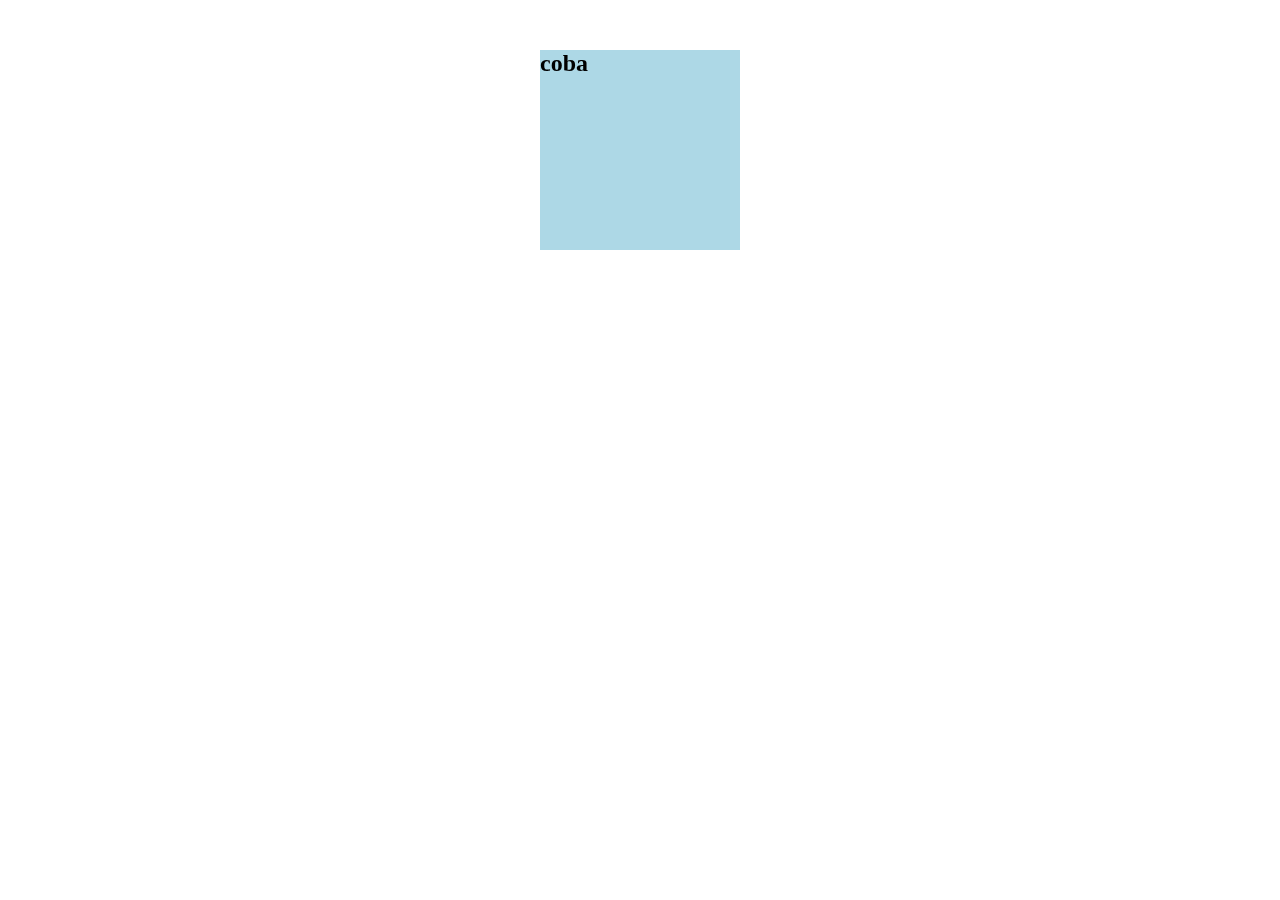
<file: coba-tilt-js/index.html>
<!DOCTYPE html>
<html lang="en">
  <head>
    <meta charset="UTF-8" />
    <meta name="viewport" content="width=device-width, initial-scale=1.0" />
    <title>Coba Tilt js</title>
    <style>
      * {
        margin: 0;
        padding: 0;
      }
      .kotak {
        width: 200px;
        height: 200px;
        background-color: lightblue;
        margin: 50px auto;
      }
    </style>
  </head>
  <body>
    <div class="kotak">
      <h2>coba</h2>
    </div>

    <script src="vanilla-tilt.min.js"></script>
    <script>
      VanillaTilt.init(document.querySelector(".kotak"), {
        max: 25,
        speed: 400,
      });
    </script>
  </body>
</html>
</file>
